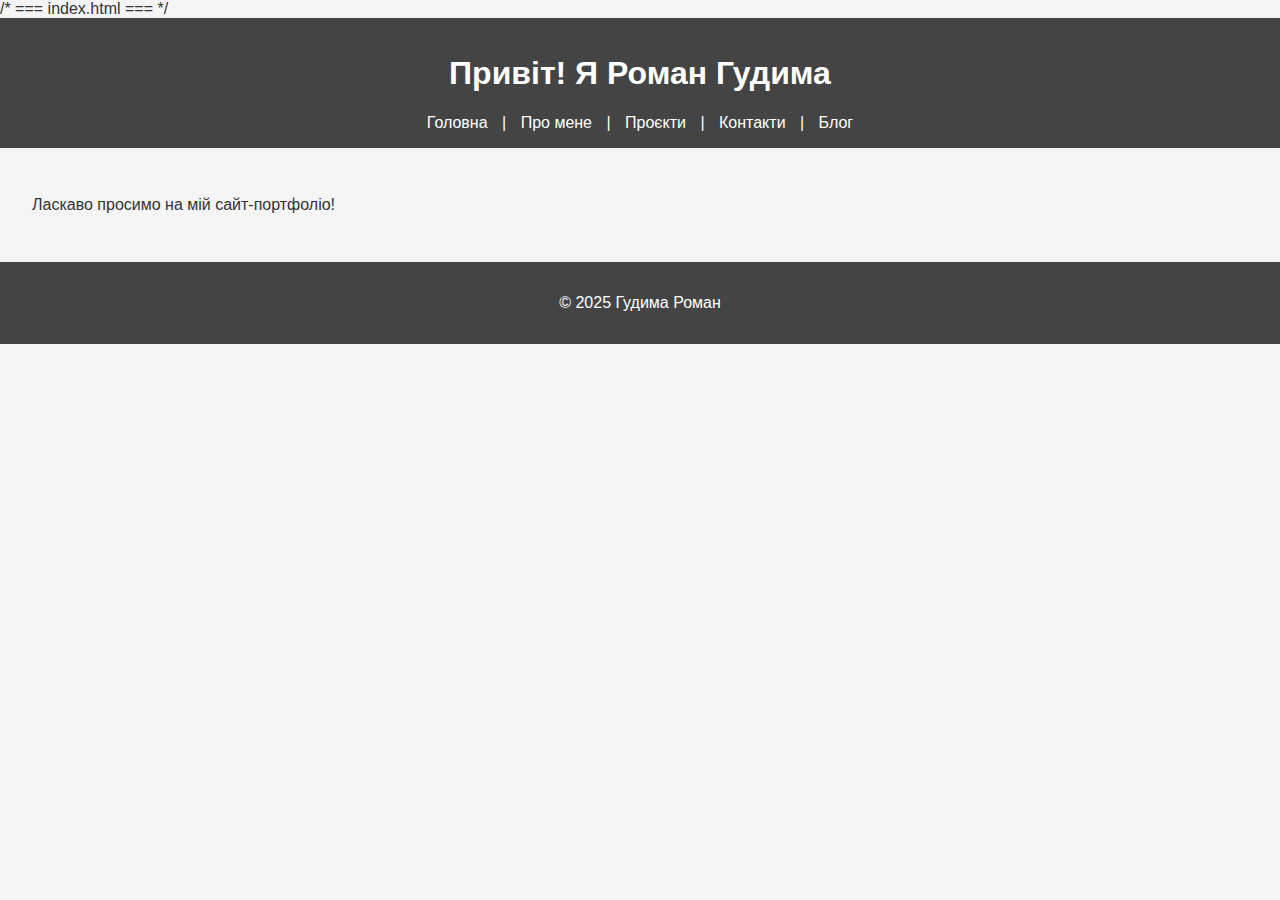
<file: about.html>
/* === index.html === */
<!DOCTYPE html>
<html lang="uk">
<head>
<meta charset="UTF-8">
<title>Роман Гудима | Головна</title>
<link rel="stylesheet" href="css/style.css" />
</head>
<body>
<header>
<h1>Привіт! Я Роман Гудима</h1>
<nav>
<a href="index.html">Головна</a> |
<a href="about.html">Про мене</a> |
<a href="projects.html">Проєкти</a> |
<a href="contact.html">Контакти</a> |
<a href="blog.html">Блог</a>
</nav>
</header>
<main>
<p>Ласкаво просимо на мій сайт-портфоліо!</p>
</main>
<footer>
<p>© 2025 Гудима Роман</p>
</footer>
</body>
</html>
</file>
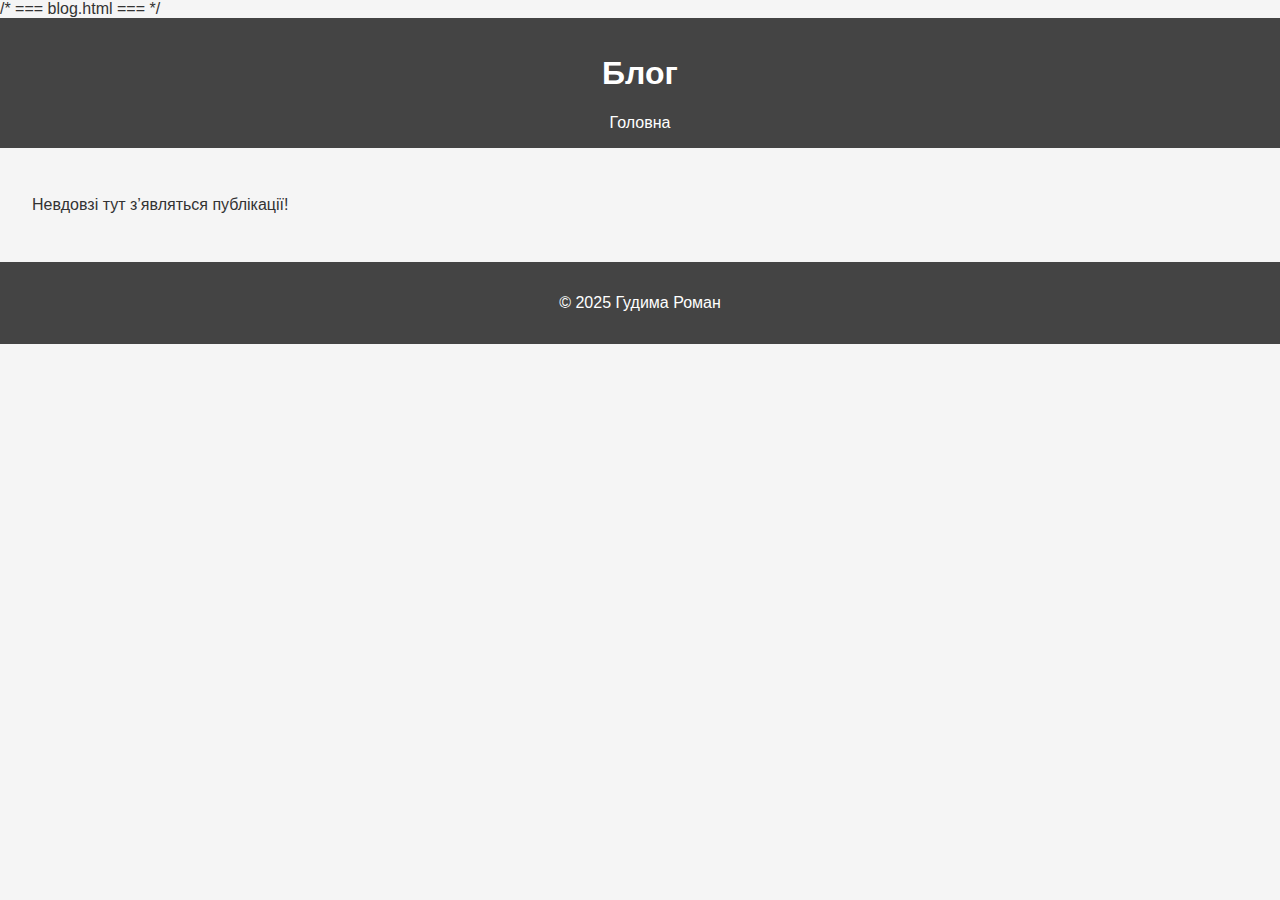
<file: blog.html>
/* === blog.html === */
<!DOCTYPE html>
<html lang="uk">
<head>
<meta charset="UTF-8">
<title>Блог</title>
<link rel="stylesheet" href="css/style.css" />
</head>
<body>
<header>
<h1>Блог</h1>
<nav>
<a href="index.html">Головна</a>
</nav>
</header>
<main>
<p>Невдовзі тут з’являться публікації!</p>
</main>
<footer>
<p>© 2025 Гудима Роман</p>
</footer>
</body>
</html>
</file>
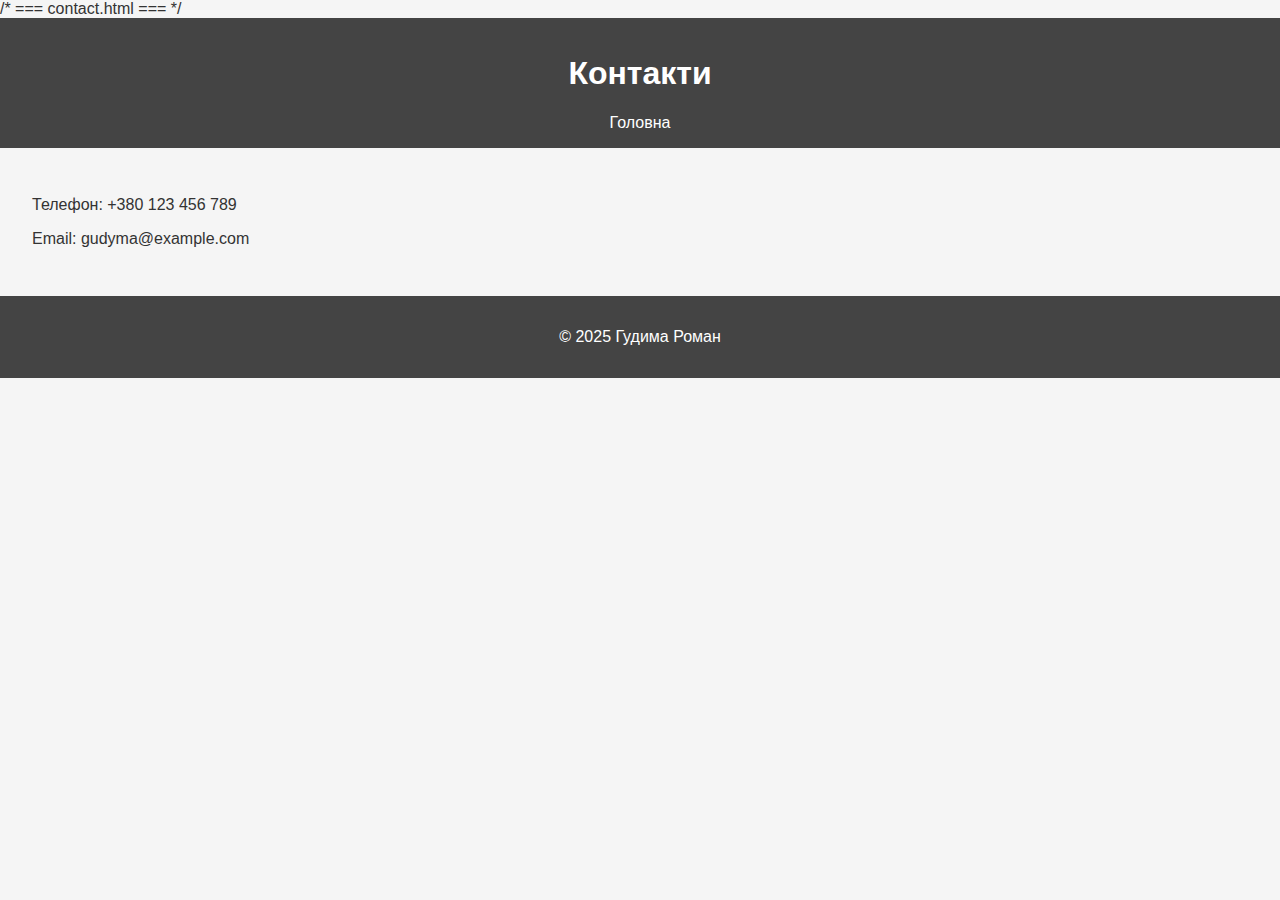
<file: contact.html>
/* === contact.html === */
<!DOCTYPE html>
<html lang="uk">
<head>
<meta charset="UTF-8">
<title>Контакти</title>
<link rel="stylesheet" href="css/style.css" />
</head>
<body>
<header>
<h1>Контакти</h1>
<nav>
<a href="index.html">Головна</a>
</nav>
</header>
<main>
<p>Телефон: +380 123 456 789</p>
<p>Email: gudyma@example.com</p>
</main>
<footer>
<p>© 2025 Гудима Роман</p>
</footer>
</body>
</html>
</file>
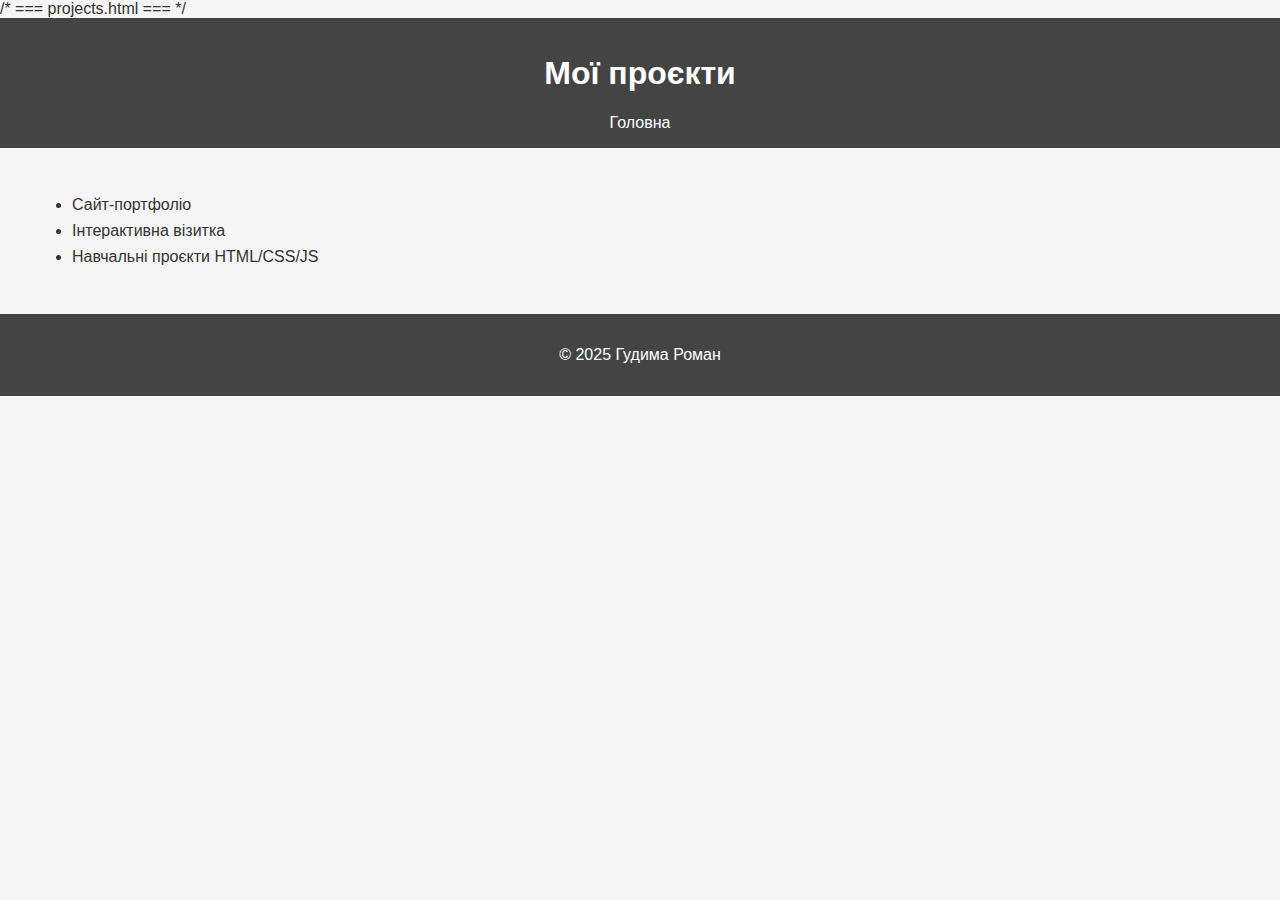
<file: projects.html>
/* === projects.html === */
<!DOCTYPE html>
<html lang="uk">
<head>
<meta charset="UTF-8">
<title>Проєкти</title>
<link rel="stylesheet" href="css/style.css" />
</head>
<body>
<header>
<h1>Мої проєкти</h1>
<nav>
<a href="index.html">Головна</a>
</nav>
</header>
<main>
<ul>
<li>Сайт-портфоліо</li>
<li>Інтерактивна візитка</li>
<li>Навчальні проєкти HTML/CSS/JS</li>
</ul>
</main>
<footer>
<p>© 2025 Гудима Роман</p>
</footer>
</body>
</html>
</file>
<file: css/style.css>
/* === css/style.css === */
body {
font-family: Arial, sans-serif;
background: #f5f5f5;
color: #333;
margin: 0;
padding: 0;
}


header, footer {
background: #444;
color: white;
padding: 1rem;
text-align: center;
}


nav a {
color: #fff;
margin: 0 10px;
text-decoration: none;
}


main {
padding: 2rem;
}


ul li {
margin-bottom: 0.5rem;
}
</file>
